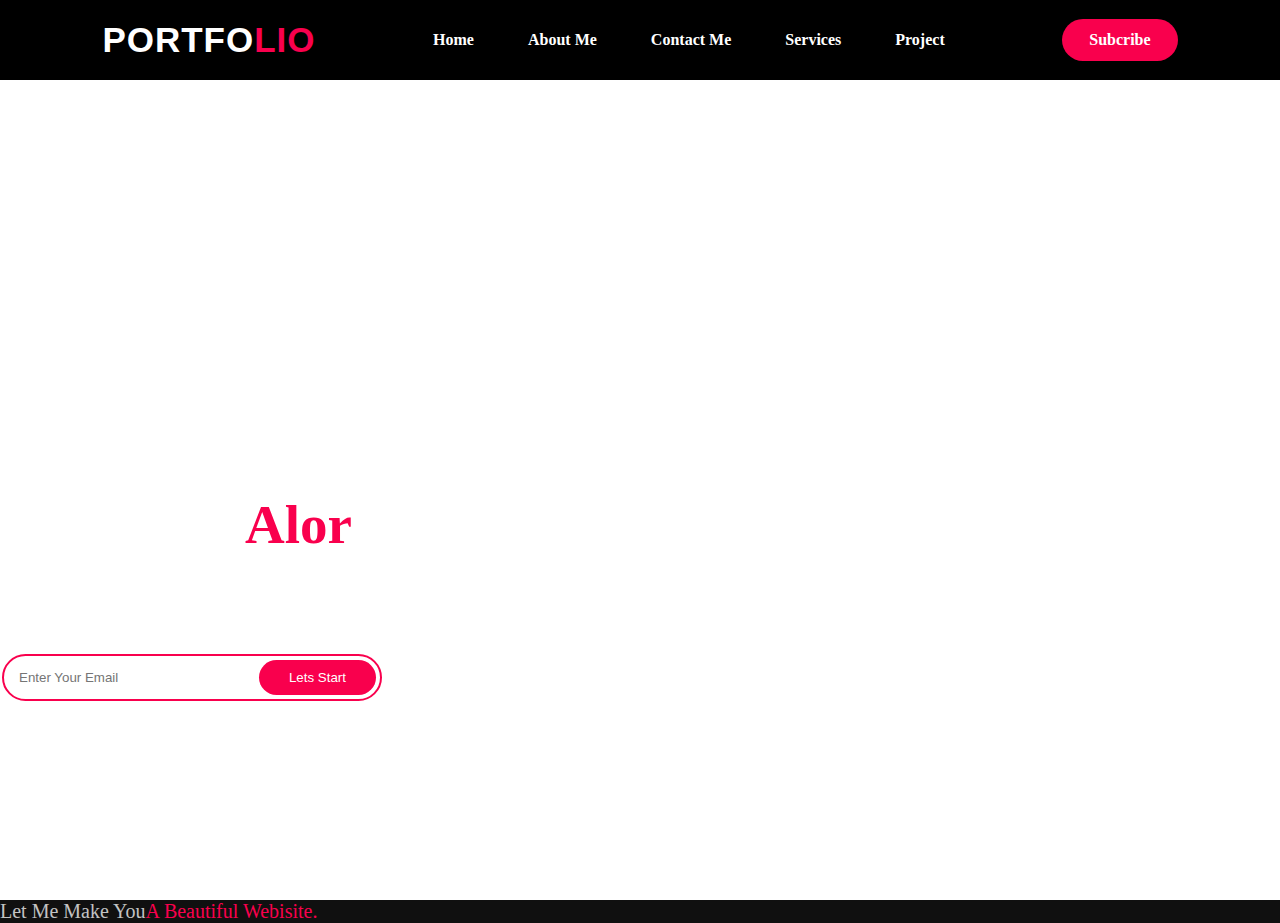
<file: week 3 css/index.html>
<!DOCTYPE html>
<html lang="en">
<head>
    <meta charset="UTF-8">
    <meta http-equiv="X-UA-Compatible" content="IE=edge">
    <meta name="viewport" content="width=device-width, initial-scale=1.0">
    <link rel="stylesheet" href="style.css">
    <title>Portfolio</title>
    <link rel="stylesheet" href="https://cdnjs.cloudflare.com/ajax/libs/font-awesome/4.7.0/css/font-awesome.css" integrity="sha512-5A8nwdMOWrSz20fDsjczgUidUBR8liPYU+WymTZP1lmY9G6Oc7HlZv156XqnsgNUzTyMefFTcsFH/tnJE/+xBg==" crossorigin="anonymous" referrerpolicy="no-referrer" />
</head>
<div class="hero">
<body>
        <nav>
            <h2 class="logo">Portfo<span>lio</span></h2>
                <ul>
                    <li><a href="index.html">Home</a></li>
                    <li><a href="about me.html">About Me</a></li>
                    <li><a href="contact.html">Contact Me</a></li>
                    <li><a href="services.html">Services</a></li>
                    <li><a href="project.html">Project</a></li>
                </ul>
                <a href="#" class="btn">Subcribe</a>
        </nav>
        <div class="content">
            <h4>Hello, my name is</h4>
            <h1>Stephanie <span> Alor</span></h1>
            <h3>I'am a Web Developer.</h3>
            <div class="newsletter">
                <form>
                    <input type="email" name="email" id="email" placeholder="Enter Your Email">
                    <input type="submit" name="submit" value="Lets Start">
                    
                </form>
               
            </div>
            

        </div>
    </div>
    <footer>
        <p>Let Me Make You<span>A Beautiful Webisite.</span> </p>
    </footer>
        
    </body>
           
</html>
</file>
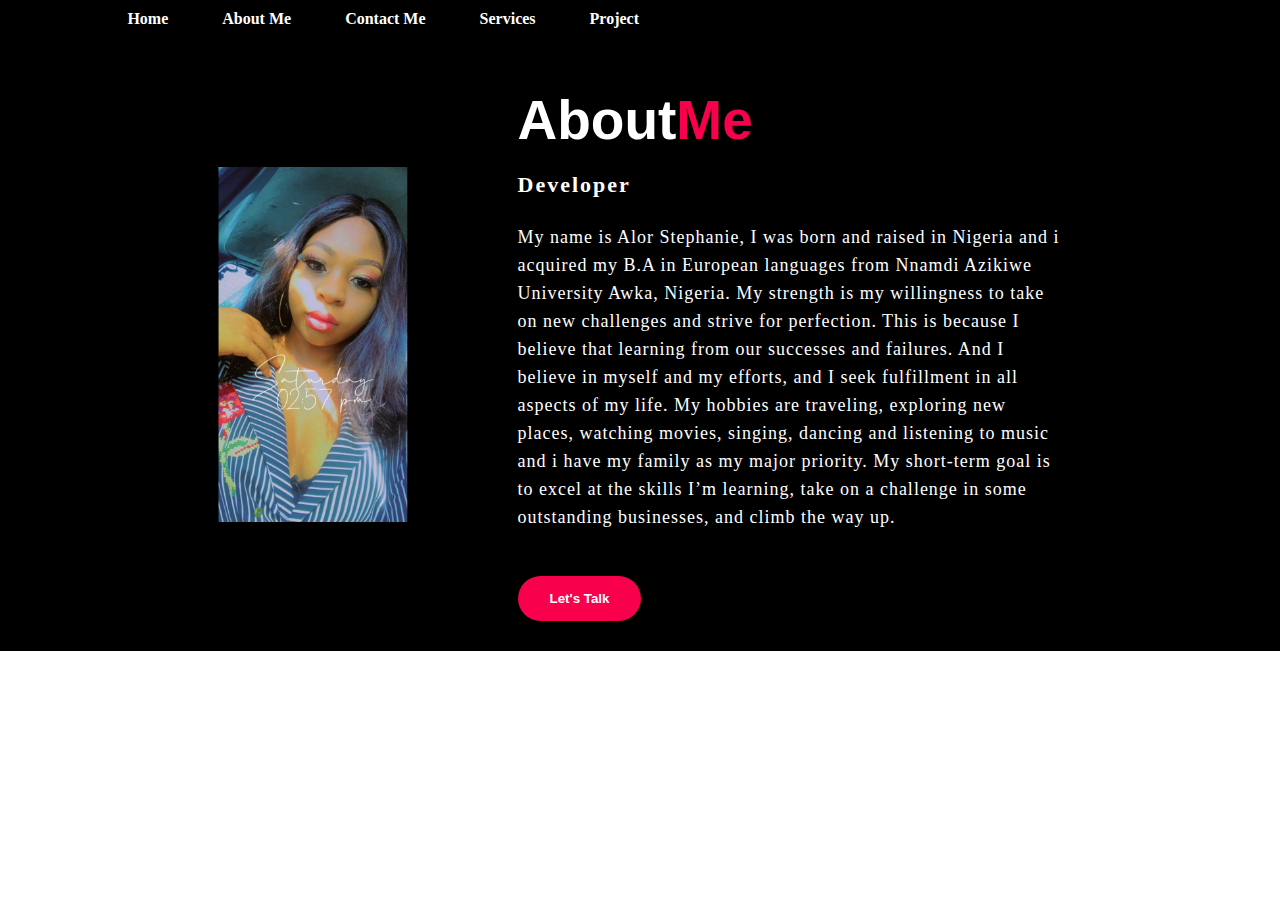
<file: week 3 css/about me.html>
<!DOCTYPE html>
<html lang="en">
<head>
    <meta charset="UTF-8">
    <meta http-equiv="X-UA-Compatible" content="IE=edge">
    <meta name="viewport" content="width=device-width, initial-scale=1.0">
    <link rel="stylesheet" href="style.css">
    <link rel="stylesheet" href="https://cdnjs.cloudflare.com/ajax/libs/font-awesome/4.7.0/css/font-awesome.css" integrity="sha512-5A8nwdMOWrSz20fDsjczgUidUBR8liPYU+WymTZP1lmY9G6Oc7HlZv156XqnsgNUzTyMefFTcsFH/tnJE/+xBg==" crossorigin="anonymous" referrerpolicy="no-referrer" />
    <title>About me</title>
</head>
<body>
        <nav>
        <ul>
            <li><a href="index.html">Home</a></li>
            <li><a href="about me.html">About Me</a></li>
            <li><a href="contact.html">Contact Me</a></li>
            <li><a href="services.html">Services</a></li>
            <li><a href="project.html">Project</a></li>
        </ul>
    </nav>
        
    </div>
    <section class="about">
        <div class="main">
            <img src="img/stefniey.JPG">
            <div class="about-txt">
                <h2>About<span>Me</span></h2>
                <h5>Developer</h5>
                <p>My name is Alor Stephanie,
                    I was born and raised in  Nigeria and i acquired my B.A in European languages from Nnamdi Azikiwe University Awka, Nigeria.
                    My strength is my willingness to take on new challenges and strive for perfection. This is because I believe that learning from our successes and failures. And I believe in myself and my efforts, and I seek fulfillment in all aspects of my life.
                    My hobbies are traveling, exploring new places, watching movies, singing, dancing and listening to music and i have my family as my major priority.
                    My short-term goal is to excel at the skills I’m learning, take on a challenge in some outstanding businesses, and climb the way up. </p>
                    <button type="button">Let's Talk</button>
        </div>
            </div>
    </section>
</body>
</html>
</file>
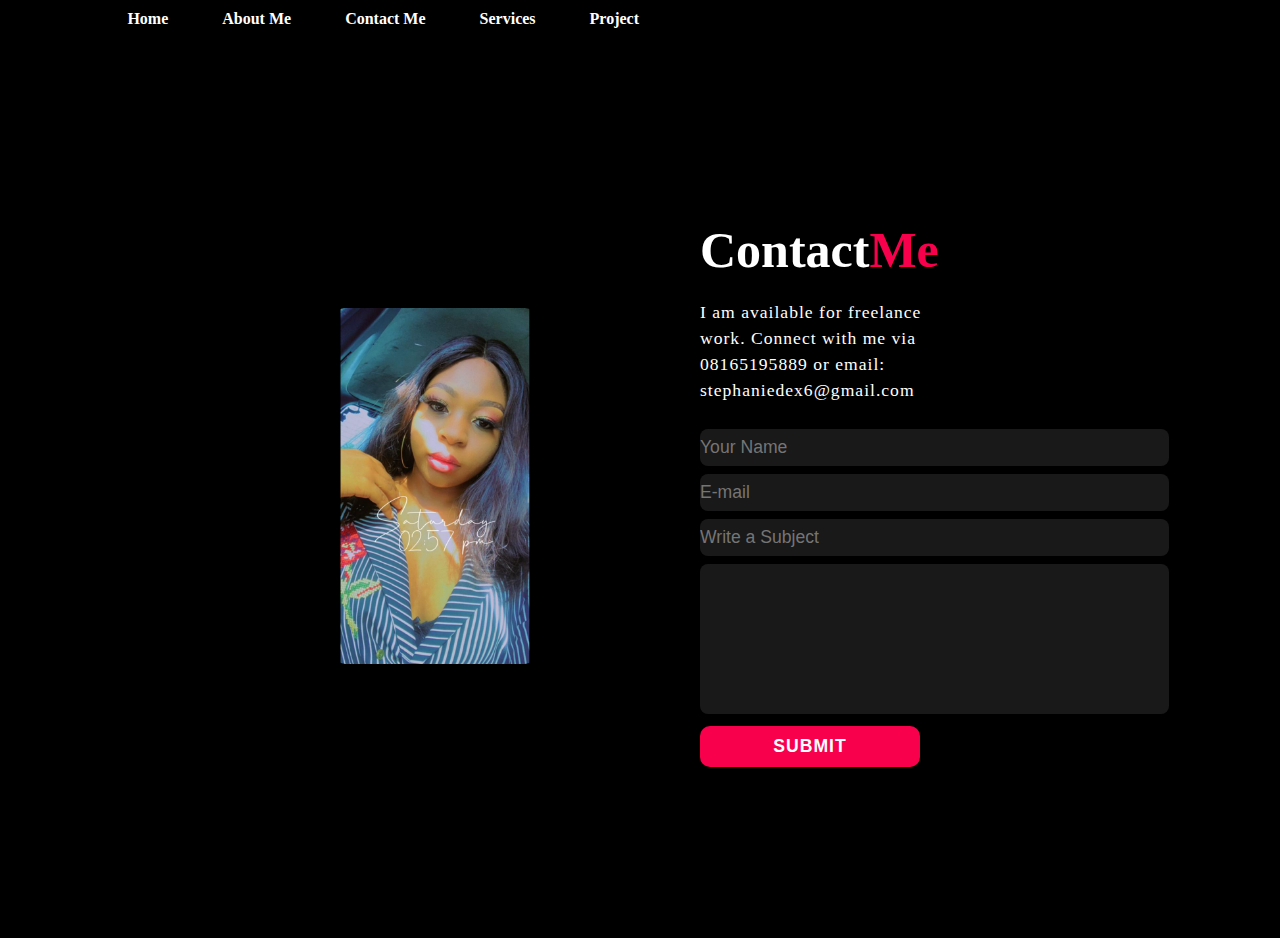
<file: week 3 css/contact.html>
<!DOCTYPE html>
<html lang="en">
<head>
<meta name="viewport" content="width=device-width, initial-scale=1.0">
<link rel="stylesheet" href="style.css">
<link rel="stylesheet" href="https://cdnjs.cloudflare.com/ajax/libs/font-awesome/4.7.0/css/font-awesome.css" integrity="sha512-5A8nwdMOWrSz20fDsjczgUidUBR8liPYU+WymTZP1lmY9G6Oc7HlZv156XqnsgNUzTyMefFTcsFH/tnJE/+xBg==" crossorigin="anonymous" referrerpolicy="no-referrer" />
<title>Contact me</title>
</head>
<body>
        <nav>
        <ul>
            <li> <a href="index.html">Home</a></li>
            <li> <a href="about me.html">About me</a></li>
            <li> <a href="contact.html">Contact me</a></li>
            <li> <a href="services.html">Services</a></li>
            <li> <a href="project.html">Project</a></li>
        </ul>
    </nav>

    </div>
   
<section class="contact">
    <div class="contact-form">
            <h1>Contact<span>Me</span></h1>
        <p>I am available for freelance work. Connect with 
            me via 08165195889 or email: stephaniedex6@gmail.com</p>
            <form action="">
                <input type="" placeholder="Your Name" required>
                <input type="email" name="email" id="" placeholder="E-mail" required>
                <input type="" placeholder="Write a Subject" required>
                <textarea name="" id="" cols="30" rows="10" placeholder="Your message" required>
                </textarea>
                <input type="Submit" name="" value="Submit" class="btn">
        
            </form>
    </div>
    <div class="contact-img">
        <img src="img/stefniey.JPG" alt="">

    </div>

</section>

</body>
</html>
</file>
<file: week 3 css/style.css>
*{
    padding: 0;
    margin: 0;
    font-family: 'josefin' sans-serif;
    box-sizing: border-box;
}
.hero{
    height: 100vh;
    width: 100%;
    background-image: url(https://img.freepik.com/free-photo/black-monstera-leaves-background-wallpaper_53876-102420.jpg?w=2000)

}
nav{
    background-color:#000;
    display: flex;
    align-items: center;
    justify-content: space-between;
    padding-top: 10;
    padding-left: 8%;
    padding-right: 8%;
}
.logo{
    color: #fff;
    font-size: 35px;
    letter-spacing: 1px;
    cursor: pointer;
}
span{
    color: #f9004d;
}
nav ul li{
    list-style-type: none;
    display: inline-block;
    padding: 10px 25px;
}
nav ul li a{
    color: #fff;
    text-decoration: none;
    font-weight: bold;
    text-transform: capitalize;
}
nav ul li a:hover{
    color: #f9004d;
    transition: .4s;
}
.btn{
    background-color: #f9004d;
    color: #fff;
    text-decoration: none;
    border: 2px solid transparent;
    font-weight: bold;
    padding: 10px 25px;
    border-radius: 30px;
    transition: tranform .4s;
}
.btn:hover{
    transform: scale(1.2);
}

.content{
    position: absolute;
    top: 50%;
    left: 15%;
    transform: translateX(-50%);
}
h1{
    color: #fff;
    margin: 20px 0px 20px;
    font-size: 55px;
}
h3{
    color: #fff;
    font-size: 25px;
    margin-bottom: 50px;
}
h4{
    color: #fff;
    letter-spacing: 2px;
    font-size: 20px;
}
footer p{
    background-color: #101010;
    font-size: 20px;
    padding:0px;
}
.newsletter form{
    width: 380px;
    max-width: 100%;
    position: relative;
}
.newsletter form input:first-child{
    display: inline-block;
    width: 100%;
    padding: 14px 130px 14px 15px;
    border: 2px solid #f9004d;
    outline: none;
    border-radius: 30px;
}
.newsletter form input:last-child{
    position: absolute;
    display: inline-block;
    outline: none;
    border: none;
    padding: 10px 30px;
    border-radius: 30px;
    background-color: #f9004d;
    color: #fff;
    bottom: 0px 0px 5px #000, 0px 0px 15px #858585;
    top: 6px;
    right: 6px;
}
.about{
    width: 100%;
    padding: 30px 0px;
    background-color: #000;
}

.about img{
    width: 200px;
    height: 20%;
}
.about-txt{
    width: 550px;
}
.main{
    width: 1130px;
    max-width:75%;
    margin: 0 auto;
    display: flex;
    align-items: center;
    justify-content: space-around;
}
.about-txt h2{
    color: #fff;
    font-size: 55px;
    text-transform: capitalize;
    margin-bottom: 20px;
}
.about-txt h5{
    color: #fff;
    letter-spacing: 2px;
    font-size: 22px;
    margin-bottom: 25px;
    text-transform: capitalize;
}
.about-txt p{
    color: #fff;
    letter-spacing: 1px;
    line-height: 28px;
    font-size: 18px;
    margin-bottom: 45px;
}
button{
    background-color: #f9004d;
    color: #fff;
    text-decoration: none;
    border: 2px solid transparent;
    font-weight: bold;
    padding: 13px 30px ;
    border-radius: 30px;
    transition:.4s;
}
button:hover{
    background-color: transparent;
    border: 2px solid #f9004d;
    cursor: pointer;
}
.boxxx ul{
    background-color: #000;
    display: flex;
    align-items: center;
    justify-content: space-between;
    padding-top: 10px;
    padding-left: 60%;
    padding-right: 8%;
    
}
.contact {

    background: #000;
    height: 100%;
    width: 100%;
    min-height: 100vh;
    display: grid;
    grid-template-columns: repeat(2, 2fr);
    align-items: center;
    grid-gap: 6rem;
}

.contact-img img {
    max-width: 100%;
    width: 200px;
    margin-left: -700px;
    border-radius: 10px;
}

.contact-form h1 {
    font-size: 50px;
    margin-left: 700px;
    color: #fff;
    margin-bottom: 20px;
}

.contact-form p {
    color: #fff;
    letter-spacing: 1px;
    margin-left: 700px;
    line-height: 26px;
    font-size: 1.1rem;
    margin-bottom: 1.6rem;
}

.contact-form form {
    position: relative;
}

.contact-form form input,
form textarea {
    width: 50%;
    padding: 8px 0px;
    margin-left:700px;
    border: none;
    background: #191919;
    color: #fff;
    font-size: 1.1rem;
    margin-bottom: 0.5rem;
    border-radius: 8px;
}

.contact-form textarea {
    resize: none;
    height: 150px;
}

.contact-form form .btn {
    display: inline;
    background: #f9004d;
    font-size: 1.1rem;
    letter-spacing: 1px;
    text-transform: uppercase;
    font-weight: 600;
    border: 2px solid transparent;
    border-radius: 10px;
    width: 220px;
    transition: ease .20s;
    cursor: pointer;
}

.contact-form form .btn:hover {
    border: 2px solid #f9004d;
    background: transparent;
    transform: scale(1.1);
}

h6{
    color: #fff;
    font-size: 75px;
    width: 1130px;
    margin: 30px auto;
    margin-top: -80px;
    text-align: center;
}

.rules{
    background-color: #000;
    height: 100vh;
    width: 100%;
    max-width: 1440px;
    display: flex;
    justify-content: center;
    align-items: center;
    flex-flow: wrap;
}

.box{
    width: 269px;
    padding: 15px;
    min-height: 300px;
}

.box1 {
    background-color: #101010;
    border-bottom-left-radius: 10px;
    border-bottom-left-radius: 10px;
    margin-top: -180px;
}

.box2 {
    background-color: #101010;
    border-bottom-right-radius: 10px;
    border-bottom-right-radius: 10px;
    margin-top: -180px;

}

.box3 {
    height: 373px;
    background-color: #101010;
    border-bottom-right-radius: 10px;
    border-bottom-right-radius: 10px;
    margin-top: -180px;
}

.contentt{
    color: #fff;
}

h2 {
    color: hsl(0, 0%, 95%);
    text-transform: uppercase;
    font-family: 'lexend Deca', sans-serif;
    margin: 20px 0;
}

p {
    color: hsla(0, 0%, 100%, 0.75);
    font-family: ' Big Shoulder Display' cursive;
}

p {
    color: hsla(0, 0%, 100%, 0.75);
    font-family: ' Big Shoulder Display' cursive;
}

.btn1 {
    color: #fff;
}

.btn2 {
    color: hsl(184, 100%, 22%);
}

.btn3 {
    color: hsl(179, 100%, 13%);
}

.btn:hover {
    background-color: transparent;
    border: 2px solid #fff;
    color: #fff;
    transition: 0.4s;
}
</file>
